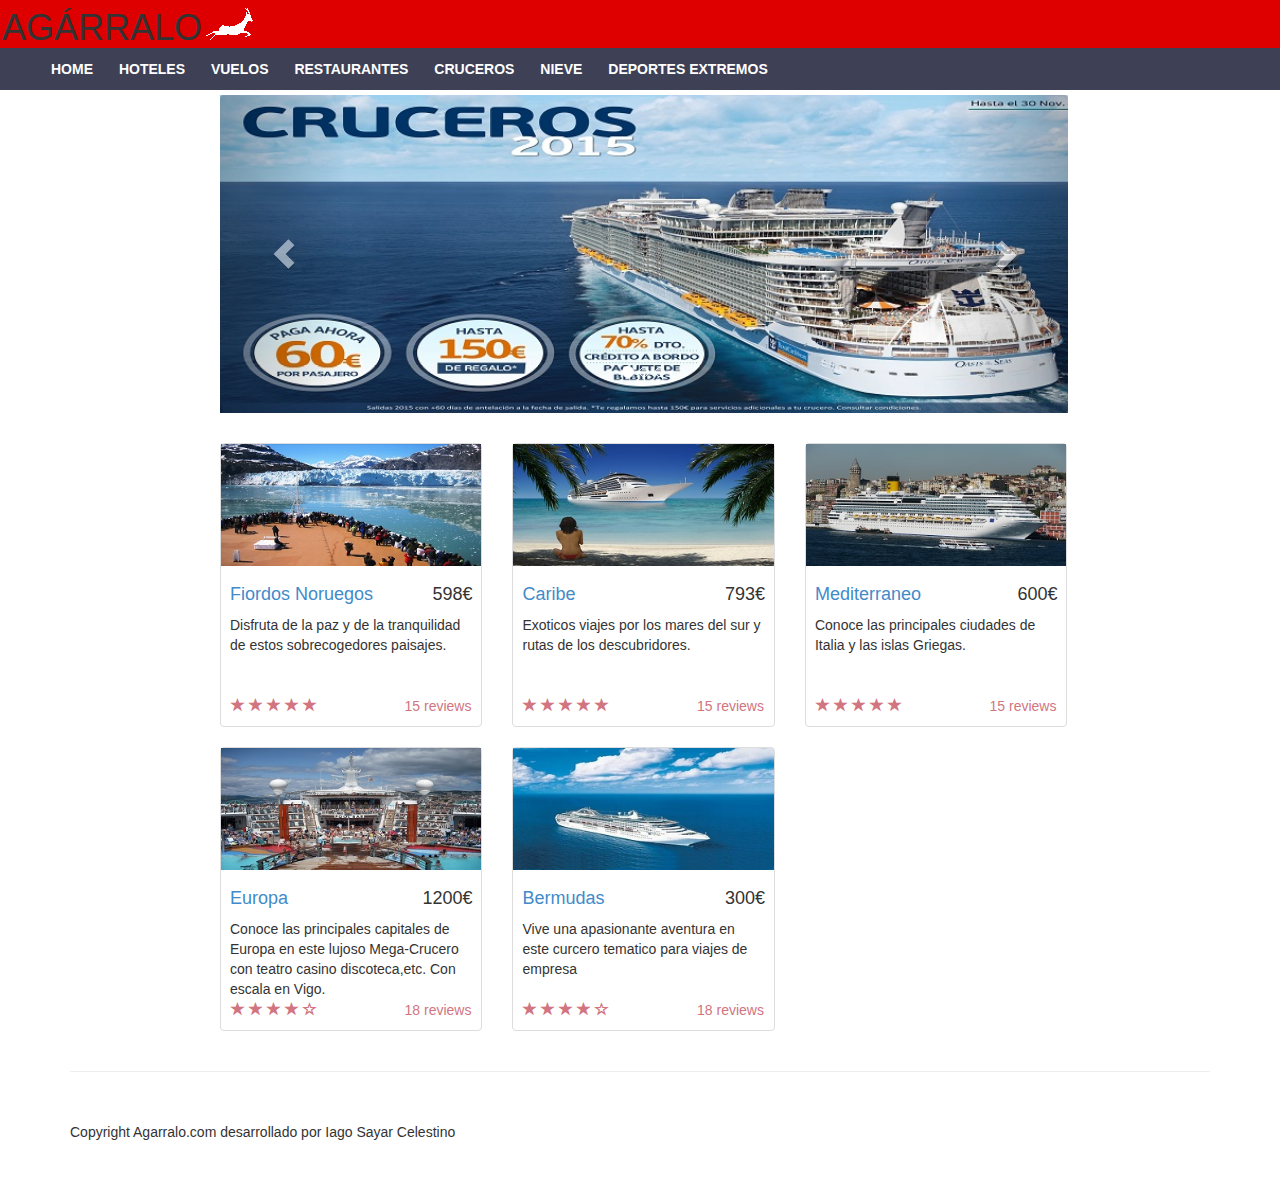
<file: Trabajo sitio WEB/Sitio  Web/html/cruceros.html>
<!DOCTYPE html>
<html lang="en">

<head>
  <title>Cruceros - Agarralo.com</title>
  <meta charset="utf-8">
  <meta http-equiv="X-UA-Compatible" content="IE=edge">
  <meta name="viewport" content="width=device-width, initial-scale=1">
  <meta name="description" content="Agarralo.com tu sitio ideal para encontrar ofertas de viaje y hoteles." />
  <meta name="author" content="Iago Sayar Celestino" />
  <link rel="stylesheet" type="text/css" href="../css/index.css">

  <link href="../css/bootstrap.min.css" rel="stylesheet">
  <link href="../css/shop-homepage.css" rel="stylesheet">
  <!-- HTML5 Shim and Respond.js IE8 support of HTML5 elements and media queries -->
  <!-- WARNING: Respond.js doesn't work if you view the page via file:// -->
  <!--[if lt IE 9]>
    <script src="https://oss.maxcdn.com/libs/html5shiv/3.7.0/html5shiv.js"></script>
    <script src="https://oss.maxcdn.com/libs/respond.js/1.4.2/respond.min.js"></script>
  <![endif]-->
</head>

<body>

<header>

  <div id="user_menu">
    <div class="mi_container">
      <h1>AGÁRRALO</h1>
      <figure id="logo"><img src="../img/gazelle.png"></figure>
    </div>
  </div>
 
 <nav>
  <ul class="menu">
    <li><a href="index.html">HOME</a></li>
    <li><a href="hoteles.html">HOTELES</a></li>
    <li><a href="vuelos.html">VUELOS</a></li>
    <li><a href="restaurantes.html">RESTAURANTES</a></li>
    <li><a href="cruceros.html">CRUCEROS</a></li>
    <li>
      <a href="nieve.html"><i class="Opción"></i>NIEVE</a>
      <ul class="sub-menu">
        <li><a href="nieve/snowboard.html">Snowboard</a></li>
        <li><a href="nieve/esqui.html">Esqui</a></li>
      </ul>
    </li>
    <li>        
      <a href="Deportes_extremos.html"><i class="Opción"></i>DEPORTES EXTREMOS</a>
      <ul class="sub-menu">
        <li><a href="Deportes_extremos/Deportes_extremos_Caida_libre.html">Caida Libre</a></li>
        <li><a href="Deportes_extremos/Deportes_extremos_Puenting.html">Puenting</a></li>
        <li><a href="Deportes_extremos/Deportes_extremos_Rapel.html">Rápel</a></li>
      </ul>
    </li>
  </ul>
</nav>

</header>

    <!-- Page Content -->
    <div class="container">

        <div class="row">

            


            <div class="col-md-9" id="sin_menu">

                <div class="row carousel-holder">

                    <div class="col-md-12">
                        <div id="carousel-example-generic" class="carousel slide" data-ride="carousel">
                            <ol class="carousel-indicators">
                                <li data-target="#carousel-example-generic" data-slide-to="0" class="active"></li>
                                <li data-target="#carousel-example-generic" data-slide-to="1"></li>
                                <li data-target="#carousel-example-generic" data-slide-to="2"></li>
                            </ol>
                            <div class="carousel-inner">
                                <div class="item active">
                                    <img class="slide-image" src="../img/Crucero/anuncio1.jpg" alt="">
                                </div>
                                <div class="item">
                                    <img class="slide-image" src="../img/Crucero/anuncio2.jpg" alt="">
                                </div>
                                <div class="item">
                                    <img class="slide-image" src="../img/Crucero/anuncio3.jpg" alt="">
                                </div>
                            </div>
                            <a class="left carousel-control" href="#carousel-example-generic" data-slide="prev">
                                <span class="glyphicon glyphicon-chevron-left"></span>
                            </a>
                            <a class="right carousel-control" href="#carousel-example-generic" data-slide="next">
                                <span class="glyphicon glyphicon-chevron-right"></span>
                            </a>
                        </div>
                    </div>

                </div>

                <div class="row">

                    <div class="col-sm-4 col-lg-4 col-md-4">
                        <div class="thumbnail">
                            <img src="../img/Crucero/oferta1.jpg" alt="">
                            <div class="caption">
                                <h4 class="pull-right">598€</h4>
                                <h4><a href="#">Fiordos Noruegos</a>
                                </h4>
                                <p>Disfruta de la paz y de la tranquilidad de estos sobrecogedores paisajes.<p>
                           
                            </div>
                            <div class="ratings">
                                <p class="pull-right">15 reviews</p>
                                <p>
                                    <span class="glyphicon glyphicon-star"></span>
                                    <span class="glyphicon glyphicon-star"></span>
                                    <span class="glyphicon glyphicon-star"></span>
                                    <span class="glyphicon glyphicon-star"></span>
                                    <span class="glyphicon glyphicon-star"></span>
                                </p>
                            </div>
                        </div>
                    </div>

                    <div class="col-sm-4 col-lg-4 col-md-4">
                        <div class="thumbnail">
                            <img src="../img/Crucero/oferta2.jpg" alt="">
                            <div class="caption">
                                <h4 class="pull-right">793€</h4>
                                <h4><a href="#">Caribe </a>
                                </h4>
                                <p>Exoticos viajes por los mares del sur y rutas de los descubridores.</p>
                            </div>
                            <div class="ratings">
                                <p class="pull-right">15 reviews</p>
                                <p>
                                    <span class="glyphicon glyphicon-star"></span>
                                    <span class="glyphicon glyphicon-star"></span>
                                    <span class="glyphicon glyphicon-star"></span>
                                    <span class="glyphicon glyphicon-star"></span>
                                    <span class="glyphicon glyphicon-star"></span>
                                </p>
                            </div>
                        </div>
                    </div>
                    

                   <div class="col-sm-4 col-lg-4 col-md-4">
                        <div class="thumbnail">
                            <img src="../img/Crucero/oferta3.jpg" alt="">
                            <div class="caption">
                                <h4 class="pull-right">600€</h4>
                                <h4><a href="#">Mediterraneo</a></h4>
                                <p>Conoce las principales ciudades de Italia y las islas Griegas. <p>
                            </div>
                            <div class="ratings">
                                <p class="pull-right">15 reviews</p>
                                <p>
                                    <span class="glyphicon glyphicon-star"></span>
                                    <span class="glyphicon glyphicon-star"></span>
                                    <span class="glyphicon glyphicon-star"></span>
                                    <span class="glyphicon glyphicon-star"></span>
                                    <span class="glyphicon glyphicon-star"></span>
                                </p>
                            </div>
                        </div>
                    </div>
                    <div class="col-sm-4 col-lg-4 col-md-4">
                        <div class="thumbnail">
                            <img src="../img/Crucero/oferta4.jpg" alt="">
                            <div class="caption">
                                <h4 class="pull-right">1200€</h4>
                                 <h4><a href="#">Europa</a></h4>
                                <p>Conoce las principales capitales de Europa en este lujoso Mega-Crucero con teatro casino discoteca,etc.
                                    Con escala en Vigo.<p>
                            </div>
                            <div class="ratings">
                                <p class="pull-right">18 reviews</p>
                                <p>
                                    <span class="glyphicon glyphicon-star"></span>
                                    <span class="glyphicon glyphicon-star"></span>
                                    <span class="glyphicon glyphicon-star"></span>
                                    <span class="glyphicon glyphicon-star"></span>
                                    <span class="glyphicon glyphicon-star-empty"></span>
                                </p>
                            </div>
                        </div>
                    </div>
                      <div class="col-sm-4 col-lg-4 col-md-4">
                        <div class="thumbnail">
                            <img src="../img/Crucero/oferta5.jpg" alt="">
                            <div class="caption">
                                <h4 class="pull-right">300€</h4>
                                 <h4><a href="#">Bermudas</a></h4>
                                <p> Vive una apasionante aventura en este curcero tematico para viajes de empresa</p>
                            </div>
                            <div class="ratings">
                                <p class="pull-right">18 reviews</p>
                                <p>
                                    <span class="glyphicon glyphicon-star"></span>
                                    <span class="glyphicon glyphicon-star"></span>
                                    <span class="glyphicon glyphicon-star"></span>
                                    <span class="glyphicon glyphicon-star"></span>
                                    <span class="glyphicon glyphicon-star-empty"></span>
                                </p>
                            </div>
                        </div>
                    </div>

                   
                </div>

            </div>

        </div>

    </div>
    <!-- /.container -->

    <div class="container">

        <hr>

        <!-- Footer -->
        <footer>
            <div class="row">
                <div class="col-lg-12">
                    <p>Copyright Agarralo.com desarrollado por Iago Sayar Celestino</p>
                </div>
            </div>
        </footer>

    </div>
    <!-- /.container -->

    <!-- jQuery -->
    <script src="../js/jquery.js"></script>

    <!-- Bootstrap Core JavaScript -->
    <script src="../js/bootstrap.min.js"></script>

</body>

</html>
</file>
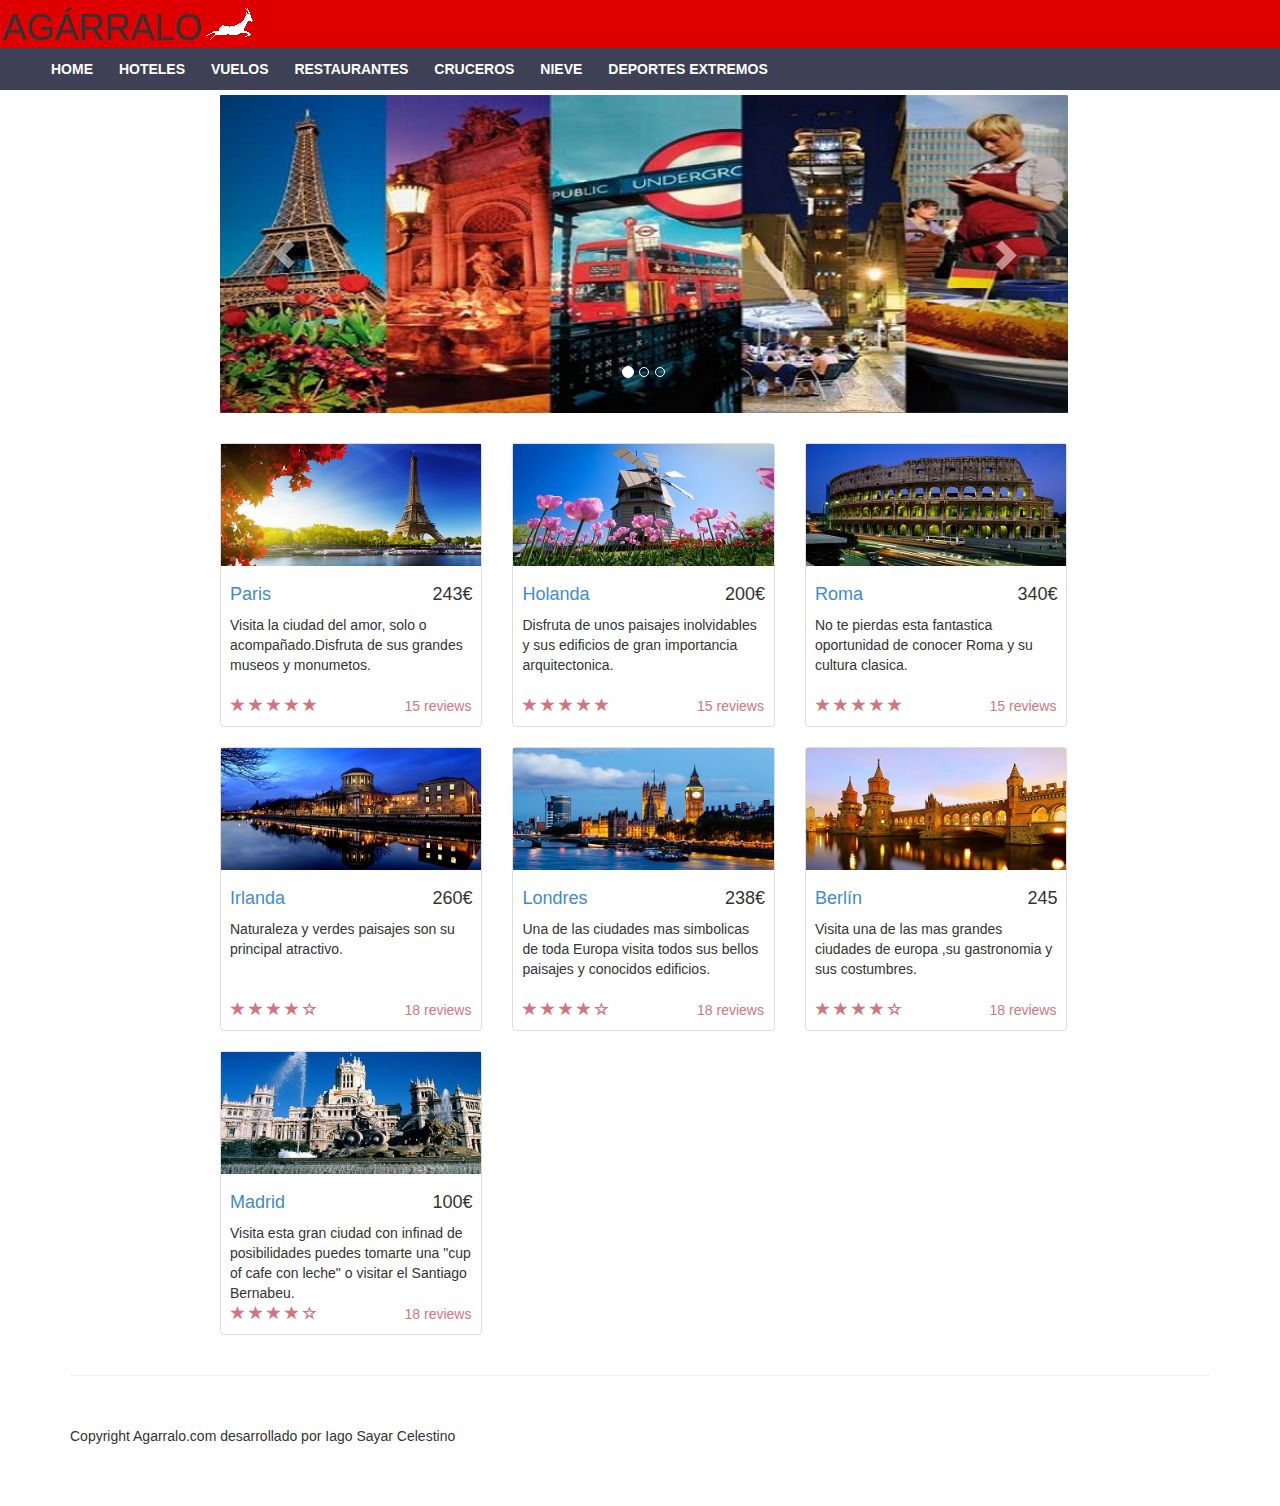
<file: Trabajo sitio WEB/Sitio  Web/html/Vuelos.html>
<!DOCTYPE html>
<html lang="en">

<head>
  <title>Vuelos - Agarralo.com</title>
  <meta charset="utf-8">
  <meta http-equiv="X-UA-Compatible" content="IE=edge">
  <meta name="viewport" content="width=device-width, initial-scale=1">
  <meta name="description" content="Agarralo.com tu sitio ideal para encontrar ofertas de viaje y hoteles." />
  <meta name="author" content="Iago Sayar Celestino" />
  <link rel="stylesheet" type="text/css" href="../css/index.css">

  <link href="../css/bootstrap.min.css" rel="stylesheet">
  <link href="../css/shop-homepage.css" rel="stylesheet">
  <!-- HTML5 Shim and Respond.js IE8 support of HTML5 elements and media queries -->
  <!-- WARNING: Respond.js doesn't work if you view the page via file:// -->
  <!--[if lt IE 9]>
    <script src="https://oss.maxcdn.com/libs/html5shiv/3.7.0/html5shiv.js"></script>
    <script src="https://oss.maxcdn.com/libs/respond.js/1.4.2/respond.min.js"></script>
  <![endif]-->
</head>

<body>

<header>

  <div id="user_menu">
    <div class="mi_container">
      <h1>AGÁRRALO</h1>
      <figure id="logo"><img src="../img/gazelle.png"></figure>
    </div>
  </div>
 
 <nav>
  <ul class="menu">
    <li><a href="index.html">HOME</a></li>
    <li><a href="hoteles.html">HOTELES</a></li>
    <li><a href="vuelos.html">VUELOS</a></li>
    <li><a href="restaurantes.html">RESTAURANTES</a></li>
    <li><a href="cruceros.html">CRUCEROS</a></li>
    <li>
      <a href="nieve.html"><i class="Opción"></i>NIEVE</a>
      <ul class="sub-menu">
        <li><a href="nieve/snowboard.html">Snowboard</a></li>
        <li><a href="nieve/esqui.html">Esqui</a></li>
      </ul>
    </li>
    <li>        
      <a href="Deportes_extremos.html"><i class="Opción"></i>DEPORTES EXTREMOS</a>
      <ul class="sub-menu">
        <li><a href="Deportes_extremos/Deportes_extremos_Caida_libre.html">Caida Libre</a></li>
        <li><a href="Deportes_extremos/Deportes_extremos_Puenting.html">Puenting</a></li>
        <li><a href="Deportes_extremos/Deportes_extremos_Rapel.html">Rápel</a></li>
      </ul>
    </li>
  </ul>
</nav>

</header>

    <!-- Page Content -->
    <div class="container">

        <div class="row">

            


            <div class="col-md-9" id="sin_menu">

                <div class="row carousel-holder">

                    <div class="col-md-12">
                        <div id="carousel-example-generic" class="carousel slide" data-ride="carousel">
                            <ol class="carousel-indicators">
                                <li data-target="#carousel-example-generic" data-slide-to="0" class="active"></li>
                                <li data-target="#carousel-example-generic" data-slide-to="1"></li>
                                <li data-target="#carousel-example-generic" data-slide-to="2"></li>
                            </ol>
                            <div class="carousel-inner">
                                <div class="item active">
                                    <img class="slide-image" src="../img/Vuelos/anuncio1.jpg" alt="">
                                </div>
                                <div class="item">
                                    <img class="slide-image" src="../img/Vuelos/anuncio2.jpg" alt="">
                                </div>
                                <div class="item">
                                    <img class="slide-image" src="../img/Vuelos/anuncio3.jpg" alt="">
                                </div>
                            </div>
                            <a class="left carousel-control" href="#carousel-example-generic" data-slide="prev">
                                <span class="glyphicon glyphicon-chevron-left"></span>
                            </a>
                            <a class="right carousel-control" href="#carousel-example-generic" data-slide="next">
                                <span class="glyphicon glyphicon-chevron-right"></span>
                            </a>
                        </div>
                    </div>

                </div>

                <div class="row">

                    <div class="col-sm-4 col-lg-4 col-md-4">
                        <div class="thumbnail">
                            <img src="../img/Vuelos/Paris.jpg" alt="">
                            <div class="caption">
                                <h4 class="pull-right">243€</h4>
                                <h4><a href="#">Paris</a>
                                </h4>
                                <p>Visita la ciudad del amor, solo o acompañado.Disfruta de sus grandes museos y monumetos.<p>
                           
                            </div>
                            <div class="ratings">
                                <p class="pull-right">15 reviews</p>
                                <p>
                                    <span class="glyphicon glyphicon-star"></span>
                                    <span class="glyphicon glyphicon-star"></span>
                                    <span class="glyphicon glyphicon-star"></span>
                                    <span class="glyphicon glyphicon-star"></span>
                                    <span class="glyphicon glyphicon-star"></span>
                                </p>
                            </div>
                        </div>
                    </div>

                    <div class="col-sm-4 col-lg-4 col-md-4">
                        <div class="thumbnail">
                            <img src="../img/Vuelos/Holanda.jpg" alt="">
                            <div class="caption">
                                <h4 class="pull-right">200€</h4>
                                <h4><a href="#">Holanda </a>
                                </h4>
                                <p>Disfruta de unos paisajes inolvidables y sus edificios de gran importancia arquitectonica.</p>
                            </div>
                            <div class="ratings">
                                <p class="pull-right">15 reviews</p>
                                <p>
                                    <span class="glyphicon glyphicon-star"></span>
                                    <span class="glyphicon glyphicon-star"></span>
                                    <span class="glyphicon glyphicon-star"></span>
                                    <span class="glyphicon glyphicon-star"></span>
                                    <span class="glyphicon glyphicon-star"></span>
                                </p>
                            </div>
                        </div>
                    </div>
                    

                   <div class="col-sm-4 col-lg-4 col-md-4">
                        <div class="thumbnail">
                            <img src="../img/Vuelos/Roma.jpg" alt="">
                            <div class="caption">
                                <h4 class="pull-right">340€</h4>
                                <h4><a href="#">Roma</a></h4>
                                <p>No te pierdas esta fantastica oportunidad de conocer Roma y su cultura clasica.</p>
                            </div>
                            <div class="ratings">
                                <p class="pull-right">15 reviews</p>
                                <p>
                                    <span class="glyphicon glyphicon-star"></span>
                                    <span class="glyphicon glyphicon-star"></span>
                                    <span class="glyphicon glyphicon-star"></span>
                                    <span class="glyphicon glyphicon-star"></span>
                                    <span class="glyphicon glyphicon-star"></span>
                                </p>
                            </div>
                        </div>
                    </div>
                    <div class="col-sm-4 col-lg-4 col-md-4">
                        <div class="thumbnail">
                            <img src="../img/Vuelos/irlanda.jpg" alt="">
                            <div class="caption">
                                <h4 class="pull-right">260€</h4>
                                 <h4><a href="#">Irlanda</a></h4>
                                <p>Naturaleza y verdes paisajes son su principal atractivo.<p>
                            </div>
                            <div class="ratings">
                                <p class="pull-right">18 reviews</p>
                                <p>
                                    <span class="glyphicon glyphicon-star"></span>
                                    <span class="glyphicon glyphicon-star"></span>
                                    <span class="glyphicon glyphicon-star"></span>
                                    <span class="glyphicon glyphicon-star"></span>
                                    <span class="glyphicon glyphicon-star-empty"></span>
                                </p>
                            </div>
                        </div>
                    </div>
                      <div class="col-sm-4 col-lg-4 col-md-4">
                        <div class="thumbnail">
                            <img src="../img/Vuelos/Londres.jpg" alt="">
                            <div class="caption">
                                <h4 class="pull-right">238€</h4>
                                 <h4><a href="#">Londres</a></h4>
                                <p> Una de las ciudades mas simbolicas de toda Europa visita todos sus bellos paisajes y conocidos edificios.  <p>
                            </div>
                            <div class="ratings">
                                <p class="pull-right">18 reviews</p>
                                <p>
                                    <span class="glyphicon glyphicon-star"></span>
                                    <span class="glyphicon glyphicon-star"></span>
                                    <span class="glyphicon glyphicon-star"></span>
                                    <span class="glyphicon glyphicon-star"></span>
                                    <span class="glyphicon glyphicon-star-empty"></span>
                                </p>
                            </div>
                        </div>
                    </div>

                    <div class="col-sm-4 col-lg-4 col-md-4">
                        <div class="thumbnail">
                            <img src="../img/Vuelos/Berlin.jpg" alt="">
                            <div class="caption">
                                <h4 class="pull-right">245</h4>
                                 <h4><a href="#">Berlín</a></h4>
                                <p> Visita una de las mas grandes ciudades de europa ,su gastronomia y sus costumbres.<p>
                            </div>
                            <div class="ratings">
                                <p class="pull-right">18 reviews</p>
                                <p>
                                    <span class="glyphicon glyphicon-star"></span>
                                    <span class="glyphicon glyphicon-star"></span>
                                    <span class="glyphicon glyphicon-star"></span>
                                    <span class="glyphicon glyphicon-star"></span>
                                    <span class="glyphicon glyphicon-star-empty"></span>
                                </p>
                            </div>
                        </div>
                    </div>
                    <div class="col-sm-4 col-lg-4 col-md-4">
                        <div class="thumbnail">
                            <img src="../img/Vuelos/Madrid.jpg" alt="">
                            <div class="caption">
                                <h4 class="pull-right">100€</h4>
                                 <h4><a href="#">Madrid</a></h4>
                                <p> Visita esta gran ciudad con infinad de posibilidades puedes tomarte una "cup of cafe con leche" o visitar el Santiago Bernabeu. <p>
                            </div>
                            <div class="ratings">
                                <p class="pull-right">18 reviews</p>
                                <p>
                                    <span class="glyphicon glyphicon-star"></span>
                                    <span class="glyphicon glyphicon-star"></span>
                                    <span class="glyphicon glyphicon-star"></span>
                                    <span class="glyphicon glyphicon-star"></span>
                                    <span class="glyphicon glyphicon-star-empty"></span>
                                </p>
                            </div>
                        </div>
                    </div>



                   
                </div>

            </div>

        </div>

    </div>
    <!-- /.container -->

    <div class="container">

        <hr>

        <!-- Footer -->
        <footer>
            <div class="row">
                <div class="col-lg-12">
                    <p>Copyright Agarralo.com desarrollado por Iago Sayar Celestino</p>
                </div>
            </div>
        </footer>

    </div>
    <!-- /.container -->

    <!-- jQuery -->
    <script src="../js/jquery.js"></script>

    <!-- Bootstrap Core JavaScript -->
    <script src="../js/bootstrap.min.js"></script>

</body>

</html>
</file>
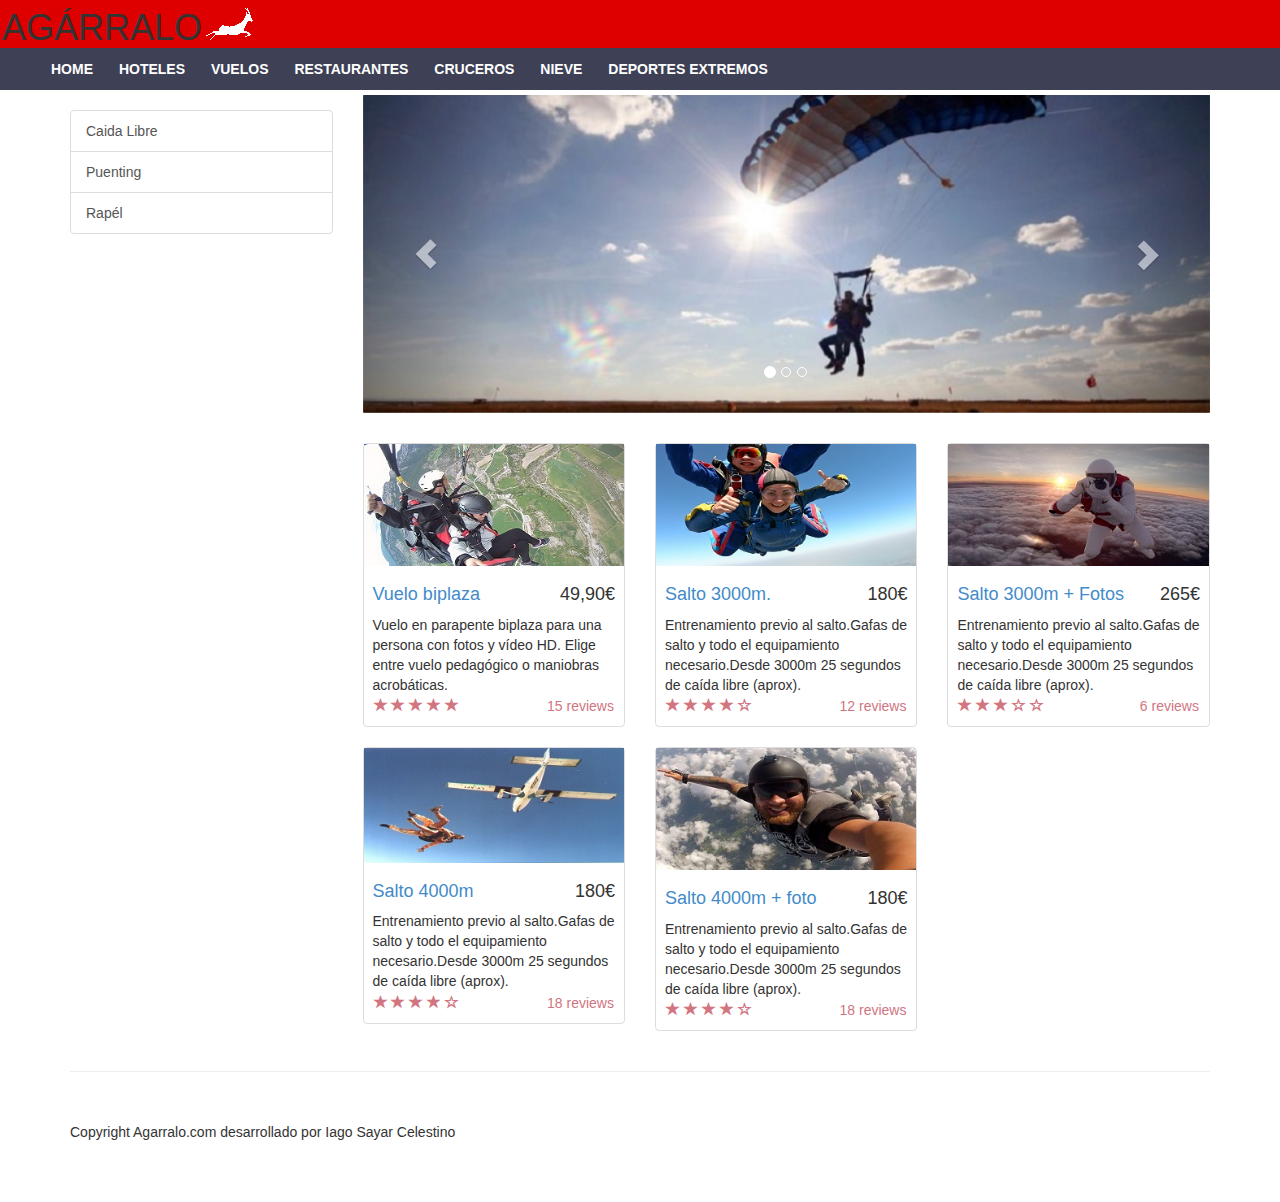
<file: Trabajo sitio WEB/Sitio  Web/html/Deportes_extremos/Deportes_extremos_Caida_libre.html>
<!DOCTYPE html>
<html lang="en">

<head>
  <title>Caída Libre - Agarralo.com</title>
  <meta charset="utf-8">
  <meta http-equiv="X-UA-Compatible" content="IE=edge">
  <meta name="viewport" content="width=device-width, initial-scale=1">
  <meta name="description" content="Agarralo.com tu sitio ideal para encontrar ofertas de viaje y hoteles." />
  <meta name="author" content="Iago Sayar Celestino" />
  <link rel="stylesheet" type="text/css" href="../../css/index.css">
  <link href="../../css/bootstrap.min.css" rel="stylesheet">
  <link href="../../css/shop-homepage.css" rel="stylesheet">
  <!-- HTML5 Shim and Respond.js IE8 support of HTML5 elements and media queries -->
  <!-- WARNING: Respond.js doesn't work if you view the page via file:// -->
  <!--[if lt IE 9]>
    <script src="https://oss.maxcdn.com/libs/html5shiv/3.7.0/html5shiv.js"></script>
    <script src="https://oss.maxcdn.com/libs/respond.js/1.4.2/respond.min.js"></script>
  <![endif]-->
</head>

<body>

<header>

  <div id="user_menu">
    <div class="mi_container">
      <h1>AGÁRRALO</h1>
      <figure id="logo"><img src="../../img/gazelle.png"></figure>
    </div>
  </div>
 
 <nav>
  <ul class="menu">
    <li><a href="../index.html">HOME</a></li>
    <li><a href="../hoteles.html">HOTELES</a></li>
    <li><a href="../vuelos.hmtl">VUELOS</a></li>
    <li><a href="../restaurantes.html">RESTAURANTES</a></li>
    <li><a href="../cruceros.html">CRUCEROS</a></li>
    <li>
      <a href="../nieve.html"><i class="Opción"></i>NIEVE</a>
      <ul class="sub-menu">
        <li><a href="../nieve/snowboard.html">Snowboard</a></li>
         <li><a href="../nieve/esqui.html">Esqui</a></li>
      </ul>
    </li>
    <li>        
      <a href="../Deportes_extremos.html"><i class="Opción"></i>DEPORTES EXTREMOS</a>
      <ul class="sub-menu">
       <li><a href="Deportes_extremos_Caida_libre.html">Caida Libre</a></li>
        <li><a href="Deportes_extremos_Puenting.html">Puenting</a></li>
        <li><a href="Deportes_extremos_Rapel.html">Rápel</a></li>
      </ul>
    </li>
  </ul>
</nav>

</header>

    <!-- Page Content -->
    <div class="container">

        <div class="row">

            <div class="col-md-3">
                <p class="lead"></p>
                <div class="list-group">
                    <a href="Deportes_extremos_Caida_libre.html" class="list-group-item">Caida Libre </a>
                    <a href="Deportes_extremos_Puenting.html" class="list-group-item">Puenting</a>
                    <a href="Deportes_extremos_Rapel.html" class="list-group-item">Rapél</a>
                </div>
            </div>


            <div class="col-md-9">

                <div class="row carousel-holder">

                    <div class="col-md-12">
                        <div id="carousel-example-generic" class="carousel slide" data-ride="carousel">
                            <ol class="carousel-indicators">
                                <li data-target="#carousel-example-generic" data-slide-to="0" class="active"></li>
                                <li data-target="#carousel-example-generic" data-slide-to="1"></li>
                                <li data-target="#carousel-example-generic" data-slide-to="2"></li>
                            </ol>
                            <div class="carousel-inner">
                                <div class="item active">
                                    <img class="slide-image" src="../../img/Deportes extremos/caida libre/anuncio_extremo2.jpg" alt="">
                                </div>
                                <div class="item">
                                    <img class="slide-image" src="../../img/Deportes extremos/caida libre/anuncio_extremo1.jpg" alt="">
                                </div>
                                <div class="item">
                                    <img class="slide-image" src="../../img/Deportes extremos/caida libre/anuncio_extremo3.jpg" alt="">
                                </div>
                            </div>
                            <a class="left carousel-control" href="#carousel-example-generic" data-slide="prev">
                                <span class="glyphicon glyphicon-chevron-left"></span>
                            </a>
                            <a class="right carousel-control" href="#carousel-example-generic" data-slide="next">
                                <span class="glyphicon glyphicon-chevron-right"></span>
                            </a>
                        </div>
                    </div>

                </div>

                <div class="row">

                    <div class="col-sm-4 col-lg-4 col-md-4">
                        <div class="thumbnail">
                            <img src="../../img/Deportes extremos/caida libre/cursos1.jpg" alt="">
                            <div class="caption">
                                <h4 class="pull-right">49,90€</h4>
                                <h4><a href="#">Vuelo biplaza</a>
                                </h4>
                                <p>Vuelo en parapente biplaza para una persona con fotos y vídeo HD. 
                                Elige entre vuelo pedagógico o maniobras acrobáticas.</p>
                            </div>
                            <div class="ratings">
                                <p class="pull-right">15 reviews</p>
                                <p>
                                    <span class="glyphicon glyphicon-star"></span>
                                    <span class="glyphicon glyphicon-star"></span>
                                    <span class="glyphicon glyphicon-star"></span>
                                    <span class="glyphicon glyphicon-star"></span>
                                    <span class="glyphicon glyphicon-star"></span>
                                </p>
                            </div>
                        </div>
                    </div>

                    <div class="col-sm-4 col-lg-4 col-md-4">
                        <div class="thumbnail">
                            <img src="../../img/Deportes extremos/caida libre/salto3000.jpg" alt="">
                            <div class="caption">
                                <h4 class="pull-right">180€</h4>
                                 <h4><a href="#">Salto 3000m.</a></h4>
                                <p>Entrenamiento previo al salto.Gafas de salto y todo el equipamiento necesario.Desde 3000m 25 segundos de caída libre (aprox).<p>
                            </div>
                            <div class="ratings">
                                <p class="pull-right">12 reviews</p>
                                <p>
                                    <span class="glyphicon glyphicon-star"></span>
                                    <span class="glyphicon glyphicon-star"></span>
                                    <span class="glyphicon glyphicon-star"></span>
                                    <span class="glyphicon glyphicon-star"></span>
                                    <span class="glyphicon glyphicon-star-empty"></span>
                                </p>
                            </div>
                        </div>
                    </div>

                    

                    <div class="col-sm-4 col-lg-4 col-md-4">
                        <div class="thumbnail">
                            <img src="../../img/Deportes extremos/caida libre/salto3000foto.jpg" alt="">
                            <div class="caption">
                                <h4 class="pull-right">265€</h4>
                                <h4><a href="#">Salto 3000m + Fotos</a></h4>
                                <p>Entrenamiento previo al salto.Gafas de salto y todo el equipamiento necesario.Desde 3000m 25 segundos de caída libre (aprox).</p>
                            </div>
                            <div class="ratings">
                                <p class="pull-right">6 reviews</p>
                                <p>
                                    <span class="glyphicon glyphicon-star"></span>
                                    <span class="glyphicon glyphicon-star"></span>
                                    <span class="glyphicon glyphicon-star"></span>
                                    <span class="glyphicon glyphicon-star-empty"></span>
                                    <span class="glyphicon glyphicon-star-empty"></span>
                                </p>
                            </div>
                        </div>
                    </div>

                    <div class="col-sm-4 col-lg-4 col-md-4">
                        <div class="thumbnail">
                            <img src="../../img/Deportes extremos/caida libre/salto4000.jpg" alt="">
                            <div class="caption">
                                <h4 class="pull-right">180€</h4>
                                 <h4><a href="#">Salto 4000m</a></h4>
                                <p>Entrenamiento previo al salto.Gafas de salto y todo el equipamiento necesario.Desde 3000m 25 segundos de caída libre (aprox).<p>
                            </div>
                            <div class="ratings">
                                <p class="pull-right">18 reviews</p>
                                <p>
                                    <span class="glyphicon glyphicon-star"></span>
                                    <span class="glyphicon glyphicon-star"></span>
                                    <span class="glyphicon glyphicon-star"></span>
                                    <span class="glyphicon glyphicon-star"></span>
                                    <span class="glyphicon glyphicon-star-empty"></span>
                                </p>
                            </div>
                        </div>
                    </div>
                      <div class="col-sm-4 col-lg-4 col-md-4">
                        <div class="thumbnail">
                            <img src="../../img/Deportes extremos/caida libre/salto4000foto.jpg" alt="">
                            <div class="caption">
                                <h4 class="pull-right">180€</h4>
                                 <h4><a href="#">Salto 4000m + foto</a></h4>
                                <p>Entrenamiento previo al salto.Gafas de salto y todo el equipamiento necesario.Desde 3000m 25 segundos de caída libre (aprox).<p>
                            </div>
                            <div class="ratings">
                                <p class="pull-right">18 reviews</p>
                                <p>
                                    <span class="glyphicon glyphicon-star"></span>
                                    <span class="glyphicon glyphicon-star"></span>
                                    <span class="glyphicon glyphicon-star"></span>
                                    <span class="glyphicon glyphicon-star"></span>
                                    <span class="glyphicon glyphicon-star-empty"></span>
                                </p>
                            </div>
                        </div>
                    </div>

                   
                </div>

            </div>

        </div>

    </div>
    <!-- /.container -->

    <div class="container">

        <hr>

        <!-- Footer -->
       <footer>
            <div class="row">
                <div class="col-lg-12">
                    <p>Copyright Agarralo.com desarrollado por Iago Sayar Celestino</p>
                </div>
            </div>
        </footer>

    </div>
    <!-- /.container -->

    <!-- jQuery -->
    <script src="../../js/jquery.js"></script>

    <!-- Bootstrap Core JavaScript -->
    <script src="../../js/bootstrap.min.js"></script>

</body>

</html>
</file>
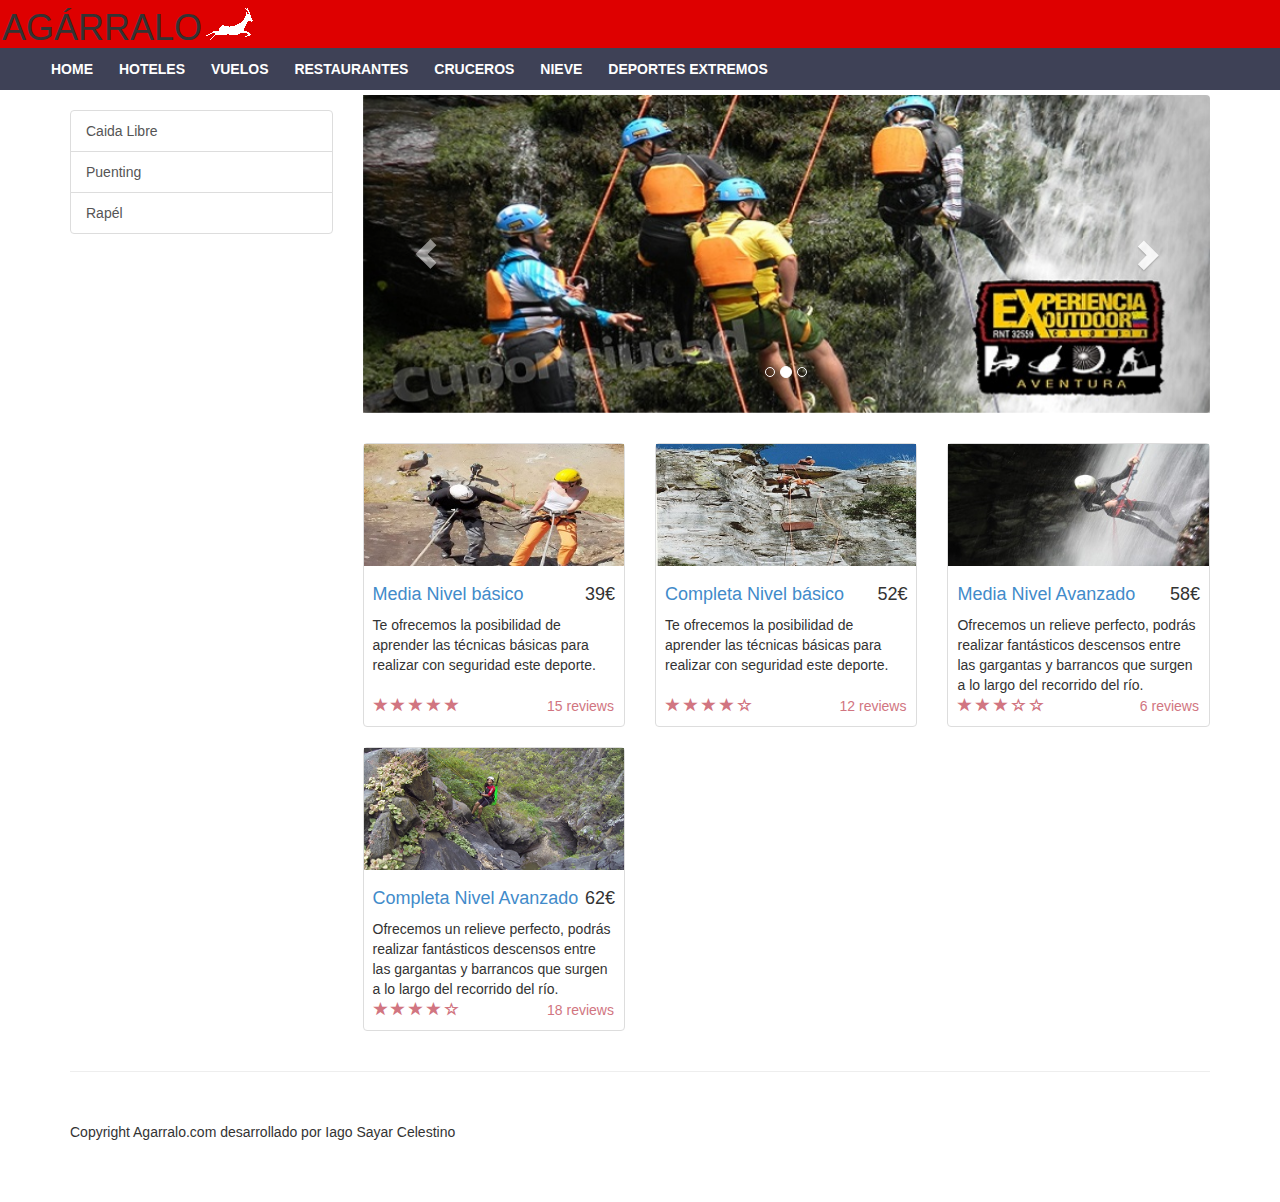
<file: Trabajo sitio WEB/Sitio  Web/html/Deportes_extremos/Deportes_extremos_Rapel.html>
<!DOCTYPE html>
<html lang="en">

<head>
  <title>Rápel - Agarralo.com</title>
  <meta charset="utf-8">
  <meta http-equiv="X-UA-Compatible" content="IE=edge">
  <meta name="viewport" content="width=device-width, initial-scale=1">
  <meta name="description" content="Agarralo.com tu sitio ideal para encontrar ofertas de viaje y hoteles." />
  <meta name="author" content="Iago Sayar Celestino" />
  <link rel="stylesheet" type="text/css" href="../../css/index.css">
  <link href="../../css/bootstrap.min.css" rel="stylesheet">
  <link href="../../css/shop-homepage.css" rel="stylesheet">
  <!-- HTML5 Shim and Respond.js IE8 support of HTML5 elements and media queries -->
  <!-- WARNING: Respond.js doesn't work if you view the page via file:// -->
  <!--[if lt IE 9]>
    <script src="https://oss.maxcdn.com/libs/html5shiv/3.7.0/html5shiv.js"></script>
    <script src="https://oss.maxcdn.com/libs/respond.js/1.4.2/respond.min.js"></script>
  <![endif]-->
</head>

<body>

<header>

  <div id="user_menu">
    <div class="mi_container">
      <h1>AGÁRRALO</h1>
      <figure id="logo"><img src="../../img/gazelle.png"></figure>
    </div>
  </div>
 
 <nav>
  <ul class="menu">
    <li><a href="../index.html">HOME</a></li>
    <li><a href="../hoteles.html">HOTELES</a></li>
    <li><a href="../vuelos.hmtl">VUELOS</a></li>
    <li><a href="../restaurantes.html">RESTAURANTES</a></li>
    <li><a href="../cruceros.html">CRUCEROS</a></li>
    <li>
      <a href="../nieve.html"><i class="Opción"></i>NIEVE</a>
      <ul class="sub-menu">
        <li><a href="../nieve/snowboard.html">Snowboard</a></li>
         <li><a href="../nieve/esqui.html">Esqui</a></li>
      </ul>
    </li>
    <li>        
      <a href="../Deportes_extremos.html"><i class="Opción"></i>DEPORTES EXTREMOS</a>
      <ul class="sub-menu">
       <li><a href="Deportes_extremos_Caida_libre.html">Caida Libre</a></li>
        <li><a href="Deportes_extremos_Puenting.html">Puenting</a></li>
        <li><a href="Deportes_extremos_Rapel.html">Rápel</a></li>
      </ul>
    </li>
  </ul>
</nav>

</header>

    <!-- Page Content -->
    <div class="container">

        <div class="row">

            <div class="col-md-3">
                <p class="lead"></p>
                <div class="list-group">
                    <a href="Deportes_extremos_Caida_libre.html" class="list-group-item">Caida Libre </a>
                    <a href="Deportes_extremos_Puenting.html" class="list-group-item">Puenting</a>
                    <a href="Deportes_extremos_Rapel.html" class="list-group-item">Rapél</a>
                </div>
            </div>

            <div class="col-md-9">

                <div class="row carousel-holder">

                    <div class="col-md-12">
                        <div id="carousel-example-generic" class="carousel slide" data-ride="carousel">
                            <ol class="carousel-indicators">
                                <li data-target="#carousel-example-generic" data-slide-to="0" ></li>
                                <li data-target="#carousel-example-generic" data-slide-to="1" class="active"></li>
                                <li data-target="#carousel-example-generic" data-slide-to="2"></li>
                            </ol>
                            <div class="carousel-inner">
                                <div class="item active">
                                    <img class="slide-image" src="../../img/Deportes extremos/Rapel/oferta1.jpg" alt="">
                                </div>
                                <div class="item">
                                    <img class="slide-image" src="../../img/Deportes extremos/Rapel/oferta2.jpg" alt="">
                                </div>
                                <div class="item">
                                    <img class="slide-image" src="../../img/Deportes extremos/Rapel/oferta3.jpg" alt="">
                                </div>
                            </div>
                            <a class="left carousel-control" href="#carousel-example-generic" data-slide="prev">
                                <span class="glyphicon glyphicon-chevron-left"></span>
                            </a>
                            <a class="right carousel-control" href="#carousel-example-generic" data-slide="next">
                                <span class="glyphicon glyphicon-chevron-right"></span>
                            </a>
                        </div>
                    </div>

                </div>

                <div class="row">

                    <div class="col-sm-4 col-lg-4 col-md-4">
                        <div class="thumbnail">
                            <img src="../../img/Deportes extremos/Rapel/Basico1.jpg" alt="">
                            <div class="caption">
                                <h4 class="pull-right">39€</h4>
                                <h4><a href="#">Media Nivel básico </a>
                                </h4>
                                <p>Te ofrecemos la posibilidad de aprender las técnicas básicas para realizar con seguridad este deporte.</p>
                            </div>
                            <div class="ratings">
                                <p class="pull-right">15 reviews</p>
                                <p>
                                    <span class="glyphicon glyphicon-star"></span>
                                    <span class="glyphicon glyphicon-star"></span>
                                    <span class="glyphicon glyphicon-star"></span>
                                    <span class="glyphicon glyphicon-star"></span>
                                    <span class="glyphicon glyphicon-star"></span>
                                </p>
                            </div>
                        </div>
                    </div>

                    <div class="col-sm-4 col-lg-4 col-md-4">
                        <div class="thumbnail">
                            <img src="../../img/Deportes extremos//Rapel/Basico2.jpg" alt="">
                            <div class="caption">
                                <h4 class="pull-right">52€</h4>
                                 <h4><a href="#"> Completa Nivel básico </a></h4>
                                <p>Te ofrecemos la posibilidad de aprender las técnicas básicas para realizar con seguridad este deporte.<p>
                            </div>
                            <div class="ratings">
                                <p class="pull-right">12 reviews</p>
                                <p>
                                    <span class="glyphicon glyphicon-star"></span>
                                    <span class="glyphicon glyphicon-star"></span>
                                    <span class="glyphicon glyphicon-star"></span>
                                    <span class="glyphicon glyphicon-star"></span>
                                    <span class="glyphicon glyphicon-star-empty"></span>
                                </p>
                            </div>
                        </div>
                    </div>

                    

                    <div class="col-sm-4 col-lg-4 col-md-4">
                        <div class="thumbnail">
                            <img src="../../img/Deportes extremos//Rapel/Avanzado1.jpg" alt="">
                            <div class="caption">
                                <h4 class="pull-right">58€</h4>
                                <h4><a href="#">Media Nivel Avanzado</a></h4>
                                <p>Ofrecemos un relieve perfecto, podrás realizar fantásticos descensos entre las gargantas y barrancos que surgen a lo largo del recorrido del río.</p>
                            </div>
                            <div class="ratings">
                                <p class="pull-right">6 reviews</p>
                                <p>
                                    <span class="glyphicon glyphicon-star"></span>
                                    <span class="glyphicon glyphicon-star"></span>
                                    <span class="glyphicon glyphicon-star"></span>
                                    <span class="glyphicon glyphicon-star-empty"></span>
                                    <span class="glyphicon glyphicon-star-empty"></span>
                                </p>
                            </div>
                        </div>
                    </div>

                    <div class="col-sm-4 col-lg-4 col-md-4">
                        <div class="thumbnail">
                            <img src="../../img/Deportes extremos//Rapel/Avanzado2.jpg" alt="">
                            <div class="caption">
                                <h4 class="pull-right">62€</h4>
                                 <h4><a href="#">Completa Nivel Avanzado</a></h4>
                                <p>Ofrecemos un relieve perfecto, podrás realizar fantásticos descensos entre las gargantas y barrancos que surgen a lo largo del recorrido del río.<p>
                            </div>
                            <div class="ratings">
                                <p class="pull-right">18 reviews</p>
                                <p>
                                    <span class="glyphicon glyphicon-star"></span>
                                    <span class="glyphicon glyphicon-star"></span>
                                    <span class="glyphicon glyphicon-star"></span>
                                    <span class="glyphicon glyphicon-star"></span>
                                    <span class="glyphicon glyphicon-star-empty"></span>
                                </p>
                            </div>
                        </div>
                    </div>
                     
                   
                </div>

            </div>

        </div>

    </div>
    <!-- /.container -->

    <div class="container">

        <hr>

        <!-- Footer -->
      <footer>
            <div class="row">
                <div class="col-lg-12">
                    <p>Copyright Agarralo.com desarrollado por Iago Sayar Celestino</p>
                </div>
            </div>
        </footer>

    </div>
    <!-- /.container -->

    <!-- jQuery -->
    <script src="../../js/jquery.js"></script>

    <!-- Bootstrap Core JavaScript -->
    <script src="../../js/bootstrap.min.js"></script>

</body>

</html>
</file>
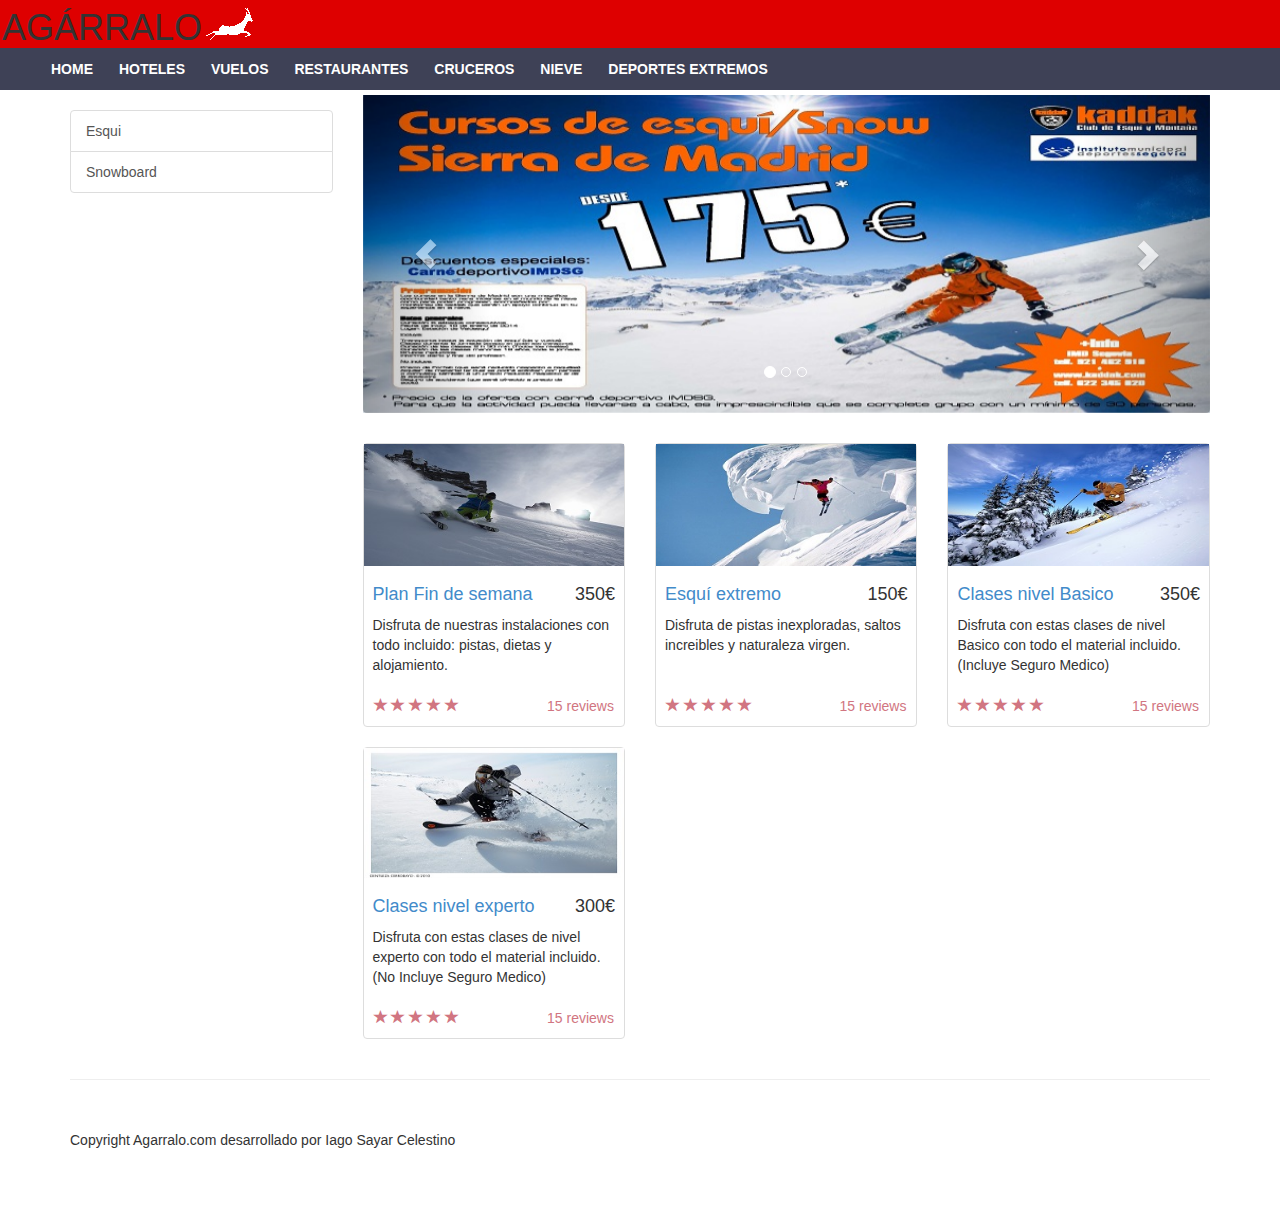
<file: Trabajo sitio WEB/Sitio  Web/html/nieve/esqui.html>
<!DOCTYPE html>
<html lang="en">

<head>
  <title>Esqui - Agarralo.com</title>
  <meta charset="utf-8">
  <meta http-equiv="X-UA-Compatible" content="IE=edge">
  <meta name="viewport" content="width=device-width, initial-scale=1">
  <meta name="description" content="Agarralo.com tu sitio ideal para encontrar ofertas de viaje y hoteles." />
  <meta name="author" content="Iago Sayar Celestino" />
  <link rel="stylesheet" type="text/css" href="../../css/index.css">

  <link href="../../css/bootstrap.min.css" rel="stylesheet">
  <link href="../../css/shop-homepage.css" rel="stylesheet">
  <!-- HTML5 Shim and Respond.js IE8 support of HTML5 elements and media queries -->
  <!-- WARNING: Respond.js doesn't work if you view the page via file:// -->
  <!--[if lt IE 9]>
    <script src="https://oss.maxcdn.com/libs/html5shiv/3.7.0/html5shiv.js"></script>
    <script src="https://oss.maxcdn.com/libs/respond.js/1.4.2/respond.min.js"></script>
  <![endif]-->
</head>

<body>

<header>

  <div id="user_menu">
    <div class="mi_container">
      <h1>AGÁRRALO</h1>
      <figure id="logo"><img src="../../img/gazelle.png"></figure>
    </div>
  </div>
 
 <nav>
  <ul class="menu">
    <li><a href="../index.html">HOME</a></li>
    <li><a href="../hoteles.html">HOTELES</a></li>
    <li><a href="../vuelos.html">VUELOS</a></li>
    <li><a href="../restaurantes.html">RESTAURANTES</a></li>
    <li><a href="../cruceros.html">CRUCEROS</a></li>
    <li>
      <a href="../nieve.html"><i class="Opción"></i>NIEVE</a>
      <ul class="sub-menu">
        <li><a href="snowboard.html">Snowboard</a></li>
        <li><a href="esqui.html">Esqui</a></li>
      </ul>
    </li>
    <li>        
      <a href="../Deportes_extremos.html"><i class="Opción"></i>DEPORTES EXTREMOS</a>
      <ul class="sub-menu">
       <li><a href="../Deportes_extremos/Deportes_extremos_Caida_libre.html">Caida Libre</a></li>
        <li><a href="../Deportes_extremos/Deportes_extremos_Puenting.html">Puenting</a></li>
        <li><a href="../Deportes_extremos/Deportes_extremos_Rapel.html">Rápel</a></li>
      </ul>
    </li>
  </ul>
</nav>

</header>

    <!-- Page Content -->
    <div class="container">

        <div class="row">

            <div class="col-md-3">
                <p class="lead"></p>
                <div class="list-group">
                      <a href="esqui.html" class="list-group-item">Esqui</a>
                    <a href="nieve/snowboard.html" class="list-group-item">Snowboard</a>
                </div>
            </div>


            <div class="col-md-9">

                <div class="row carousel-holder">

                    <div class="col-md-12">
                        <div id="carousel-example-generic" class="carousel slide" data-ride="carousel">
                            <ol class="carousel-indicators">
                                <li data-target="#carousel-example-generic" data-slide-to="0" class="active"></li>
                                <li data-target="#carousel-example-generic" data-slide-to="1"></li>
                                <li data-target="#carousel-example-generic" data-slide-to="2"></li>
                            </ol>
                            <div class="carousel-inner">
                                <div class="item active">
                                    <img class="slide-image" src="../../img/Nieve/esqui/anuncio1.jpg" alt="">
                                </div>
                                <div class="item">
                                    <img class="slide-image" src="../../img/Nieve/esqui/anuncio2.jpg" alt="">
                                </div>
                                <div class="item">
                                    <img class="slide-image" src="../../img/Nieve/esqui/anuncio3.jpg" alt="">
                                </div>
                            </div>
                            <a class="left carousel-control" href="#carousel-example-generic" data-slide="prev">
                                <span class="glyphicon glyphicon-chevron-left"></span>
                            </a>
                            <a class="right carousel-control" href="#carousel-example-generic" data-slide="next">
                                <span class="glyphicon glyphicon-chevron-right"></span>
                            </a>
                        </div>
                    </div>

                </div>

                <div class="row">

                    <div class="col-sm-4 col-lg-4 col-md-4">
                        <div class="thumbnail">
                            <img src="../../img/Nieve/esqui/oferta1.jpg" alt="">
                            <div class="caption">
                                <h4 class="pull-right">350€</h4>
                                <h4><a href="#">Plan Fin de semana </a>
                                </h4>
                                <p>Disfruta de nuestras instalaciones con todo incluido: pistas, dietas y alojamiento.<p>
                           
                            </div>
                            <div class="ratings">
                                <p class="pull-right">15 reviews</p>
                                <p>
                                    <span class="glyphicon glyphicon-star"></span>
                                    <span class="glyphicon glyphicon-star"></span>
                                    <span class="glyphicon glyphicon-star"></span>
                                    <span class="glyphicon glyphicon-star"></span>
                                    <span class="glyphicon glyphicon-star"></span>
                                </p>
                            </div>
                        </div>
                    </div>

                    <div class="col-sm-4 col-lg-4 col-md-4">
                        <div class="thumbnail">
                            <img src="../../img/Nieve/esqui/oferta2.jpg" alt="">
                            <div class="caption">
                                <h4 class="pull-right">150€</h4>
                                <h4><a href="#">Esquí extremo </a>
                                </h4>
                                <p>Disfruta de pistas inexploradas, saltos increibles y naturaleza virgen.</p>
                            </div>
                            <div class="ratings">
                                <p class="pull-right">15 reviews</p>
                                <p>
                                    <span class="glyphicon glyphicon-star"></span>
                                    <span class="glyphicon glyphicon-star"></span>
                                    <span class="glyphicon glyphicon-star"></span>
                                    <span class="glyphicon glyphicon-star"></span>
                                    <span class="glyphicon glyphicon-star"></span>
                                </p>
                            </div>
                        </div>
                    </div>
                    

                   <div class="col-sm-4 col-lg-4 col-md-4">
                        <div class="thumbnail">
                            <img src="../../img/Nieve/esqui/oferta3.jpg" alt="">
                            <div class="caption">
                                <h4 class="pull-right">350€</h4>
                                <h4><a href="#">Clases nivel Basico</a></h4>
                                <p>Disfruta con estas clases de nivel Basico con todo el material incluido.(Incluye Seguro Medico) </p>
                            </div>
                            <div class="ratings">
                                <p class="pull-right">15 reviews</p>
                                <p>
                                    <span class="glyphicon glyphicon-star"></span>
                                    <span class="glyphicon glyphicon-star"></span>
                                    <span class="glyphicon glyphicon-star"></span>
                                    <span class="glyphicon glyphicon-star"></span>
                                    <span class="glyphicon glyphicon-star"></span>
                                </p>
                            </div>
                        </div>
                    </div>

                    <div class="col-sm-4 col-lg-4 col-md-4">
                        <div class="thumbnail">
                            <img src="../../img/Nieve/esqui/oferta4.jpg" alt="">
                            <div class="caption">
                                <h4 class="pull-right">300€</h4>
                                <h4><a href="#">Clases nivel experto</a></h4>
                                <p>Disfruta con estas clases de nivel experto con todo el material incluido.(No Incluye Seguro Medico)  </p>
                            </div>
                            <div class="ratings">
                                <p class="pull-right">15 reviews</p>
                                <p>
                                    <span class="glyphicon glyphicon-star"></span>
                                    <span class="glyphicon glyphicon-star"></span>
                                    <span class="glyphicon glyphicon-star"></span>
                                    <span class="glyphicon glyphicon-star"></span>
                                    <span class="glyphicon glyphicon-star"></span>
                                </p>
                            </div>
                        </div>
                    </div>
                </div>

            </div>

        </div>

    </div>
    <!-- /.container -->

    <div class="container">

        <hr>

        <!-- Footer -->
        <footer>
            <div class="row">
                <div class="col-lg-12">
                    <p>Copyright Agarralo.com desarrollado por Iago Sayar Celestino</p>
                </div>
            </div>
        </footer>

    </div>
    <!-- /.container -->

    <!-- jQuery -->
    <script src="../../js/jquery.js"></script>

    <!-- Bootstrap Core JavaScript -->
    <script src="../../js/bootstrap.min.js"></script>

</body>

</html>
</file>
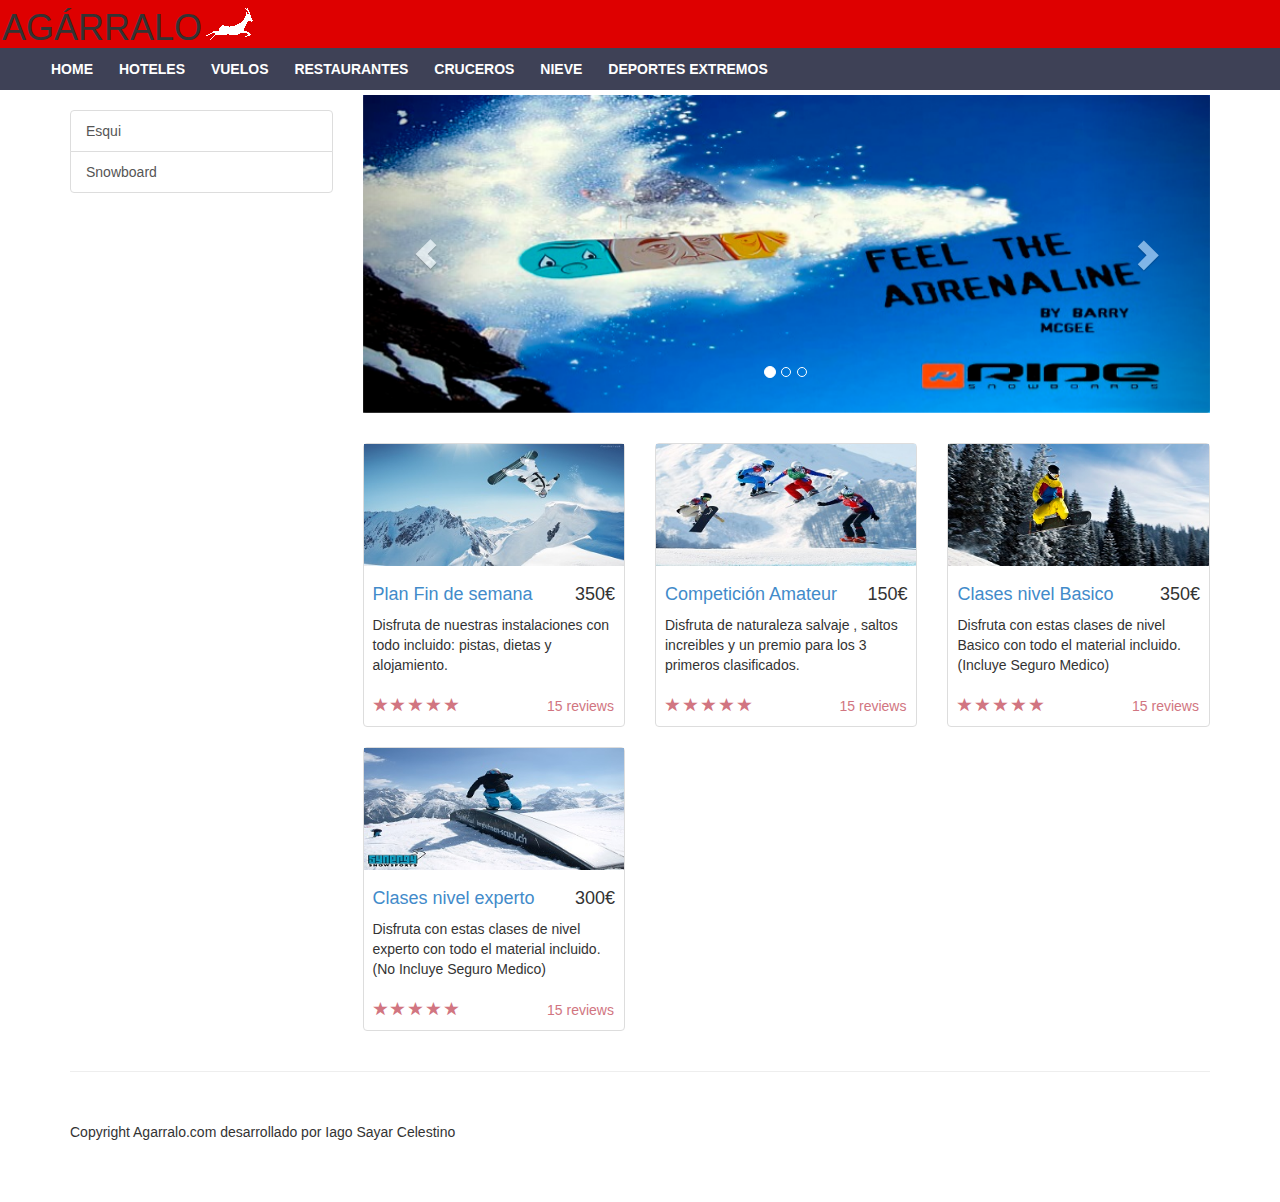
<file: Trabajo sitio WEB/Sitio  Web/html/nieve/snowboard.html>
<!DOCTYPE html>
<html lang="en">

<head>
  <title>Snowboard - Agarralo.com</title>
  <meta charset="utf-8">
  <meta http-equiv="X-UA-Compatible" content="IE=edge">
  <meta name="viewport" content="width=device-width, initial-scale=1">
  <meta name="description" content="Agarralo.com tu sitio ideal para encontrar ofertas de viaje y hoteles." />
  <meta name="author" content="Iago Sayar Celestino" />
  <link rel="stylesheet" type="text/css" href="../../css/index.css">

  <link href="../../css/bootstrap.min.css" rel="stylesheet">
  <link href="../../css/shop-homepage.css" rel="stylesheet">
  <!-- HTML5 Shim and Respond.js IE8 support of HTML5 elements and media queries -->
  <!-- WARNING: Respond.js doesn't work if you view the page via file:// -->
  <!--[if lt IE 9]>
    <script src="https://oss.maxcdn.com/libs/html5shiv/3.7.0/html5shiv.js"></script>
    <script src="https://oss.maxcdn.com/libs/respond.js/1.4.2/respond.min.js"></script>
  <![endif]-->
</head>

<body>

<header>

  <div id="user_menu">
    <div class="mi_container">
      <h1>AGÁRRALO</h1>
      <figure id="logo"><img src="../../img/gazelle.png"></figure>
    </div>
  </div>
 
 <nav>
  <ul class="menu">
    <li><a href="../index.html">HOME</a></li>
    <li><a href="../hoteles.html">HOTELES</a></li>
    <li><a href="../vuelos.html">VUELOS</a></li>
    <li><a href="../restaurantes.html">RESTAURANTES</a></li>
    <li><a href="../cruceros.html">CRUCEROS</a></li>
    <li>
      <a href="../nieve.html"><i class="Opción"></i>NIEVE</a>
      <ul class="sub-menu">
        <li><a href="snowboard.html">Snowboard</a></li>
        <li><a href="esqui.html">Esqui</a></li>
      </ul>
    </li>
    <li>        
      <a href="../Deportes_extremos.html"><i class="Opción"></i>DEPORTES EXTREMOS</a>
      <ul class="sub-menu">
       <li><a href="../Deportes_extremos/Deportes_extremos_Caida_libre.html">Caida Libre</a></li>
        <li><a href="../Deportes_extremos/Deportes_extremos_Puenting.html">Puenting</a></li>
        <li><a href="../Deportes_extremos/Deportes_extremos_Rapel.html">Rápel</a></li>
      </ul>
    </li>
  </ul>
</nav>

</header>

    <!-- Page Content -->
    <div class="container">

        <div class="row">

            <div class="col-md-3">
                <p class="lead"></p>
                <div class="list-group">
                      <a href="esqui.html" class="list-group-item">Esqui</a>
                    <a href="snowboard.html" class="list-group-item">Snowboard</a>
                </div>
            </div>


            <div class="col-md-9">

                <div class="row carousel-holder">

                    <div class="col-md-12">
                        <div id="carousel-example-generic" class="carousel slide" data-ride="carousel">
                            <ol class="carousel-indicators">
                                <li data-target="#carousel-example-generic" data-slide-to="0" class="active"></li>
                                <li data-target="#carousel-example-generic" data-slide-to="1"></li>
                                <li data-target="#carousel-example-generic" data-slide-to="2"></li>
                            </ol>
                            <div class="carousel-inner">
                                <div class="item active">
                                    <img class="slide-image" src="../../img/Nieve/snowboard/anuncio1.jpg" alt="">
                                </div>
                                <div class="item">
                                    <img class="slide-image" src="../../img/Nieve/snowboard/anuncio2.jpg" alt="">
                                </div>
                                <div class="item">
                                    <img class="slide-image" src="../../img/Nieve/snowboard/anuncio3.jpg" alt="">
                                </div>
                            </div>
                            <a class="left carousel-control" href="#carousel-example-generic" data-slide="prev">
                                <span class="glyphicon glyphicon-chevron-left"></span>
                            </a>
                            <a class="right carousel-control" href="#carousel-example-generic" data-slide="next">
                                <span class="glyphicon glyphicon-chevron-right"></span>
                            </a>
                        </div>
                    </div>

                </div>

                <div class="row">

                    <div class="col-sm-4 col-lg-4 col-md-4">
                        <div class="thumbnail">
                            <img src="../../img/Nieve/snowboard/snow1.jpg" alt="">
                            <div class="caption">
                                <h4 class="pull-right">350€</h4>
                                <h4><a href="#">Plan Fin de semana </a>
                                </h4>
                                <p>Disfruta de nuestras instalaciones con todo incluido: pistas, dietas y alojamiento.<p>
                           
                            </div>
                            <div class="ratings">
                                <p class="pull-right">15 reviews</p>
                                <p>
                                    <span class="glyphicon glyphicon-star"></span>
                                    <span class="glyphicon glyphicon-star"></span>
                                    <span class="glyphicon glyphicon-star"></span>
                                    <span class="glyphicon glyphicon-star"></span>
                                    <span class="glyphicon glyphicon-star"></span>
                                </p>
                            </div>
                        </div>
                    </div>

                    <div class="col-sm-4 col-lg-4 col-md-4">
                        <div class="thumbnail">
                            <img src="../../img/Nieve/snowboard/snow2.jpg" alt="">
                            <div class="caption">
                                <h4 class="pull-right">150€</h4>
                                <h4><a href="#">Competición Amateur </a>
                                </h4>
                                <p>Disfruta de naturaleza salvaje , saltos increibles y un premio para los 3 primeros clasificados.</p>
                            </div>
                            <div class="ratings">
                                <p class="pull-right">15 reviews</p>
                                <p>
                                    <span class="glyphicon glyphicon-star"></span>
                                    <span class="glyphicon glyphicon-star"></span>
                                    <span class="glyphicon glyphicon-star"></span>
                                    <span class="glyphicon glyphicon-star"></span>
                                    <span class="glyphicon glyphicon-star"></span>
                                </p>
                            </div>
                        </div>
                    </div>
                    

                   <div class="col-sm-4 col-lg-4 col-md-4">
                        <div class="thumbnail">
                            <img src="../../img/Nieve/snowboard/snow3.jpg" alt="">
                            <div class="caption">
                                <h4 class="pull-right">350€</h4>
                                <h4><a href="#">Clases nivel Basico</a></h4>
                                <p>Disfruta con estas clases de nivel Basico con todo el material incluido.(Incluye Seguro Medico) </p>
                            </div>
                            <div class="ratings">
                                <p class="pull-right">15 reviews</p>
                                <p>
                                    <span class="glyphicon glyphicon-star"></span>
                                    <span class="glyphicon glyphicon-star"></span>
                                    <span class="glyphicon glyphicon-star"></span>
                                    <span class="glyphicon glyphicon-star"></span>
                                    <span class="glyphicon glyphicon-star"></span>
                                </p>
                            </div>
                        </div>
                    </div>

                    <div class="col-sm-4 col-lg-4 col-md-4">
                        <div class="thumbnail">
                            <img src="../../img/Nieve/snowboard/snow4.jpg" alt="">
                            <div class="caption">
                                <h4 class="pull-right">300€</h4>
                                <h4><a href="#">Clases nivel experto</a></h4>
                                <p>Disfruta con estas clases de nivel experto con todo el material incluido.(No Incluye Seguro Medico)  </p>
                            </div>
                            <div class="ratings">
                                <p class="pull-right">15 reviews</p>
                                <p>
                                    <span class="glyphicon glyphicon-star"></span>
                                    <span class="glyphicon glyphicon-star"></span>
                                    <span class="glyphicon glyphicon-star"></span>
                                    <span class="glyphicon glyphicon-star"></span>
                                    <span class="glyphicon glyphicon-star"></span>
                                </p>
                            </div>
                        </div>
                    </div>
                </div>

            </div>

        </div>

    </div>
    <!-- /.container -->

    <div class="container">

        <hr>

        <!-- Footer -->
        <footer>
            <div class="row">
                <div class="col-lg-12">
                    <p>Copyright Agarralo.com desarrollado por Iago Sayar Celestino</p>
                </div>
            </div>
        </footer>

    </div>
    <!-- /.container -->

    <!-- jQuery -->
    <script src="../../js/jquery.js"></script>

    <!-- Bootstrap Core JavaScript -->
    <script src="../../js/bootstrap.min.js"></script>

</body>

</html>
</file>
<file: Trabajo sitio WEB/Sitio  Web/css/index.css>
/* Base */
body {
  font-family: 'Helvetica Neue', Helvetica, Arial, sans-serif;
  font-size: 16px;
  font-style: normal;
  font-variant: normal;
  font-weight: 500;
  background-color: white;
  margin: 0px;
}

header{
  width: 100%;
}
nav ul{
  margin: 0 auto;
}
input[type="submit"] {
  padding: 7px 10px;
  background: #DE0000;
  color: #fff;
  border: 0px;
  font-weight: bold;
}
form input[type="text"] {
  margin-bottom: 10px;
  display: block;
  padding: 7px;
  font-size: 15px;
}
.clear{
  clear: both;
}

.mi_container {
  width: 80%;
  margin: 0 auto;
}

/* Header */

#user_menu{
  height: 48px;
  background-color: #DE0000;
}


#user_menu h1 {
  display: inline-block;
  margin: 0;
  margin-top: 8px;

}

#user_menu #logo {
  display: inline-block;
  margin: 0;
  margin-top: 8px;
}

.menu{
  display:block;
  background-color: #3E4156;
}
 
.menu li{
  display: inline-block;
  position: relative;
  z-index:100;
}
 
.menu li a {
  font-weight: 600;
  text-decoration: none;
  padding: 11px;
  display: block;
  color: #ffffff;
  -webkit-transition: all 0.2s ease-in-out 0s;
  -moz-transition: all 0.2s ease-in-out 0s;
}

.menu li ul li {
  margin-top: -3px;
}
 
.menu li a:hover, .menu li:hover > a{
  color: #ffffff;
  background: #9CA3DA;
}

/* hide the second level menu */
.menu ul {
  display: none;
  margin: 0;
  padding: 0;
  width: 150px;
  position: absolute;
  top: 43px;
  left: 0px;
  background: #ffffff;
}

/* segundo nivel del menu */
.menu li:hover > ul{
  display: block;
}

.menu ul li {
  display: block;
  float: none;
  background: none;
  margin: 0;
  padding: 0;
}
 
.menu ul li a {
  font-size: 12px;
  font-weight: normal;
  display: block;
  color: #797979;
  border-left: 3px solid #ffffff;
  background: #ffffff;
}
 
.menu ul li a:hover, .menu ul li:hover > a {
  background: #f0f0f0;
  border-left: 3px solid #9CA3DA;
  color: #797979;
}

/* Buscador */

#buscador_principal {
  background: #eee url("../img/buscador_bg.bmp") no-repeat;
}

#buscador {
  float: left;
  margin-top: 20px;
  background: white;
  width: 400px;
  padding: 20px;
}

#buscador h2 {
  margin: 0px;
  font-size: 16px;
  color: #555;
  margin-bottom: 10px;
}

#ofertas {
  float: right;
  margin-top: 20px;
}

#ofertas img {
  height: 140px
}

#ofertas figure {
  margin-top: 0px;
margin-bottom: 20px;
}

#buscador form label {
  display: block;
  margin-bottom: 3px;
  font-size: 13px;
}

#buscador form input[type="text"] {
  margin-bottom: 10px;
  display: block;
  padding: 7px;
  font-size: 15px;
}

#buscador form input[type="submit"] {
  padding: 7px 10px;
  background: #DE0000;
  color: #fff;
  border: 0px;
  font-weight: bold;
}

/* Newsletter */

#newsletter{
  background: #5B5E62;
  margin: 0 ;
}

#suscribirse_newsletter, #anuncio{
  float:left;
}

#anuncio{
  color:white;
}

#newsletter form input[type="email"] {
  margin-bottom: 10px;
  padding: 7px;
  font-size: 15px;
  width: 300px;
  margin-top: 30px;
  margin-left: 100px;
  margin-right: 10px;
}

#newsletter form input[type="submit"] {
  background: #404040;
  padding: 9px;
}

/* Acerca de */

#acerca_de {
  text-align: center;
}
#acerca_de .info{
  display: inline-block;
  width: 220px;
  text-align: center;
  padding: 20px;
  margin: 0 20px;
}

/* Footer */

#main_footer {
  background: #303033;
  text-align: center;
}

#main_footer .info {
  display: inline-block;
  text-align: left;
  vertical-align: top;
  margin: 0 40px;
  width: 220px;
}

#main_footer h3 {
  color: #fff;
}

#main_footer a {
  color: #999999;
}

#main_footer ul {
  list-style: none;
  margin: 0;
  padding: 0;
}

#main_footer ul li {
  margin-bottom: 10px;
  font-size: 13px;
}

#main_footer ul li a {
  text-decoration: none;
}


#copyright {
  color: #999999;
  font-size: 13px;
  margin-bottom: 0;
}



#cruceros{
    margin-left: 150px;
    margin-top: 5px;
    
}
/* Media Queries */
@media(max-width: 1088px){
  #buscador {
  width: 400px;
margin: 0 auto;}

  #ofertas  {

  width: 50%;
display: block;
  margin-top: 20px;
}
#ofertas figure{float:left;}
  }

}
</file>
<file: Trabajo sitio WEB/Sitio  Web/css/shop-homepage.css>
/*!
 * Start Bootstrap - Shop Homepage HTML Template (http://startbootstrap.com)
 * Code licensed under the Apache License v2.0.
 * For details, see http://www.apache.org/licenses/LICENSE-2.0.
 */


.slide-image {
    width: 100%;
}

.carousel-holder {
    margin-bottom: 30px;
}

.carousel-control,
.item {
    border-radius: 4px;
}

.caption {
    height: 130px;
    overflow: hidden;
}

.caption h4 {
    white-space: nowrap;
}

.thumbnail img {
    width: 100%;
}

.ratings {
    padding-right: 10px;
    padding-left: 10px;
    color: #d17581;
}

.thumbnail {
    padding: 0;
}

.thumbnail .caption-full {
    padding: 9px;
    color: #333;
}

footer {
    margin: 50px 0;
}

.mi_container {
     margin-left:2px;
 }
 #logo img{margin-bottom: 24px;}
/*
#cruceros{
    margin-left: 150px;
    margin-top: 5px
}*/
</file>
